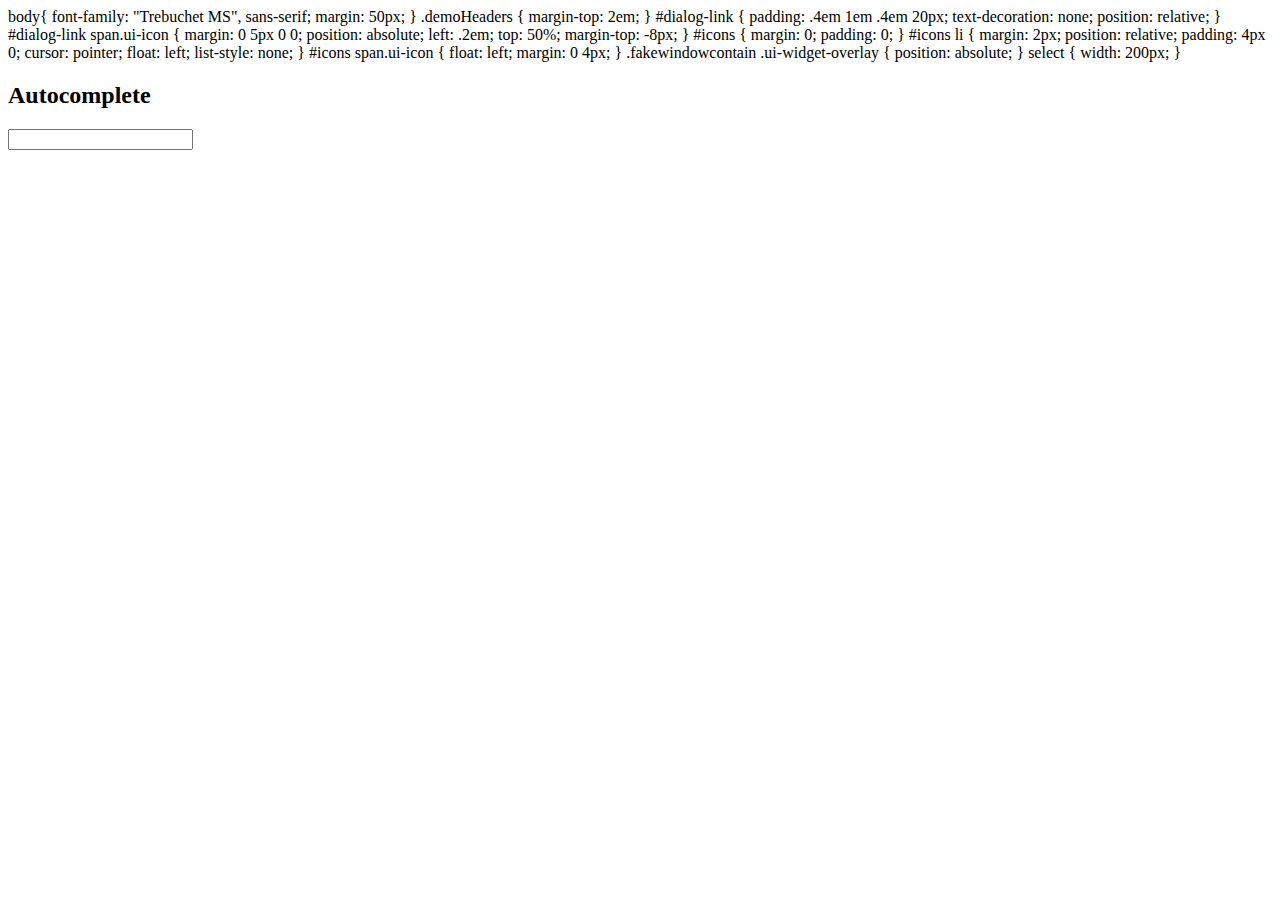
<file: static/calendere/index.html>
<html lang="us">
<head>
	<title>jQuery UI Example Page</title>
	<link href="jquery-ui.css" rel="stylesheet">
	body{
		font-family: "Trebuchet MS", sans-serif;
		margin: 50px;
	}
	.demoHeaders {
		margin-top: 2em;
	}
	#dialog-link {
		padding: .4em 1em .4em 20px;
		text-decoration: none;
		position: relative;
	}
	#dialog-link span.ui-icon {
		margin: 0 5px 0 0;
		position: absolute;
		left: .2em;
		top: 50%;
		margin-top: -8px;
	}
	#icons {
		margin: 0;
		padding: 0;
	}
	#icons li {
		margin: 2px;
		position: relative;
		padding: 4px 0;
		cursor: pointer;
		float: left;
		list-style: none;
	}
	#icons span.ui-icon {
		float: left;
		margin: 0 4px;
	}
	.fakewindowcontain .ui-widget-overlay {
		position: absolute;
	}
	select {
		width: 200px;
	}
	</style>
</head>
<body>

<!-- Autocomplete -->
<h2 class="demoHeaders">Autocomplete</h2>
<div>
	<input id="datepicker" title="type &quot;a&quot;">
</div>

<script src="external/jquery/jquery.js"></script>
<script src="jquery-ui.js"></script>
<script>


$( "#accordion" ).accordion();



var availableTags = [
	"ActionScript",
	"AppleScript",
	"Asp",
	"BASIC",
	"C",
	"C++",
	"Clojure",
	"COBOL",
	"ColdFusion",
	"Erlang",
	"Fortran",
	"Groovy",
	"Haskell",
	"Java",
	"JavaScript",
	"Lisp",
	"Perl",
	"PHP",
	"Python",
	"Ruby",
	"Scala",
	"Scheme"
];
$( "#autocomplete" ).autocomplete({
	source: availableTags
});



$( "#button" ).button();
$( "#button-icon" ).button({
	icon: "ui-icon-gear",
	showLabel: false
});



$( "#radioset" ).buttonset();



$( "#controlgroup" ).controlgroup();



$( "#tabs" ).tabs();



$( "#dialog" ).dialog({
	autoOpen: false,
	width: 400,
	buttons: [
		{
			text: "Ok",
			click: function() {
				$( this ).dialog( "close" );
			}
		},
		{
			text: "Cancel",
			click: function() {
				$( this ).dialog( "close" );
			}
		}
	]
});

// Link to open the dialog
$( "#dialog-link" ).click(function( event ) {
	$( "#dialog" ).dialog( "open" );
	event.preventDefault();
});



$( "#datepicker" ).datepicker({
	inline: true
});



$( "#slider" ).slider({
	range: true,
	values: [ 17, 67 ]
});



$( "#progressbar" ).progressbar({
	value: 20
});



$( "#spinner" ).spinner();



$( "#menu" ).menu();



$( "#tooltip" ).tooltip();



$( "#selectmenu" ).selectmenu();


// Hover states on the static widgets
$( "#dialog-link, #icons li" ).hover(
	function() {
		$( this ).addClass( "ui-state-hover" );
	},
	function() {
		$( this ).removeClass( "ui-state-hover" );
	}
);
</script>
</body>
</html>
</file>
